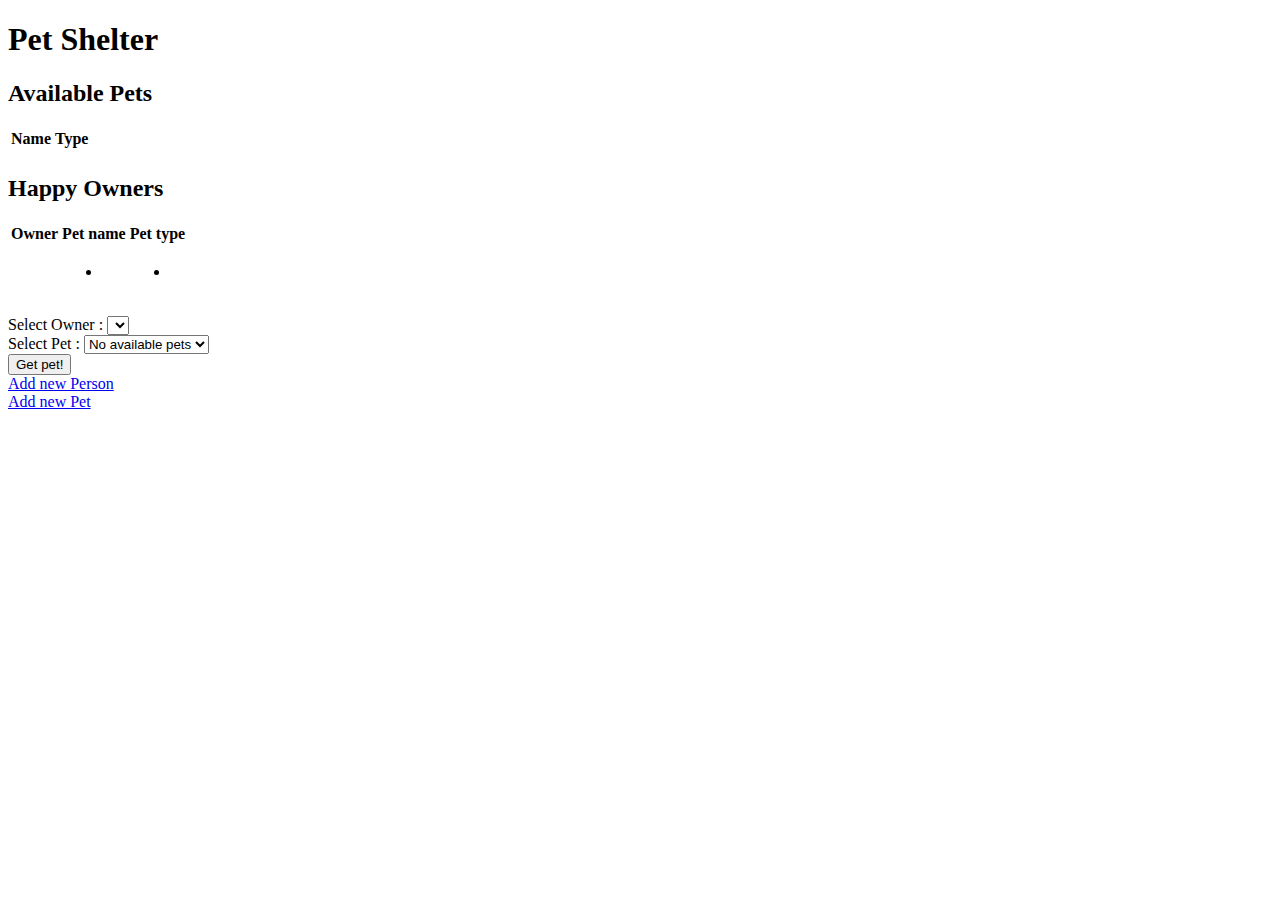
<file: orient-practice-messingaround/src/main/resources/templates/index.html>
<!DOCTYPE html>
<html lang="en" xmlns:th="http://www.thymeleaf.org">

<head>
    <meta charset="UTF-8">
    <title>Homepage</title>
    <meta name="viewport" content="width=device-width, initial-scale=1">
    <link href="https://cdn.jsdelivr.net/npm/bootstrap@5.3.2/dist/css/bootstrap.min.css" rel="stylesheet"
          integrity="sha384-T3c6CoIi6uLrA9TneNEoa7RxnatzjcDSCmG1MXxSR1GAsXEV/Dwwykc2MPK8M2HN" crossorigin="anonymous">
    <link rel="stylesheet" th:href="@{/styles.css}">
</head>

<body>
<div class="container">
    <div class="row mt-3">
        <div class="col text-center">
            <h1 class="display-2">Pet Shelter</h1>
        </div>
    </div>
    <div class="row mt-3">
        <div class="col-6">
            <h2 class="text-primary">Available Pets</h2>
            <table class="table border p-1 text-center">
                <tr>
                    <th class="bg-light">Name</th>
                    <th class="bg-light">Type</th>
                </tr>
                <tr th:each="pet : ${pets}">
                    <td th:text="${pet.name}"></td>
                    <td th:text="${pet.type}"></td>
                </tr>
            </table>
        </div>
        <div class="col-6">
            <h2 class="text-primary">Happy Owners</h2>
            <table class="table border p-1 table-striped text-center">
                <tr>
                    <th class="bg-light">Owner</th>
                    <th class="bg-light">Pet name</th>
                    <th class="bg-light">Pet type</th>
                </tr>
                <tr th:each="person : ${people}">
                    <td th:if="${not #lists.isEmpty(person.pets)}" th:text="${person.name}"></td>
                    <td th:if="${not #lists.isEmpty(person.pets)}">
                        <ul class="list-unstyled">
                            <li th:each="pet : ${person.pets}" th:text="${pet.name}"></li>
                        </ul>
                    </td>
                    <td th:if="${not #lists.isEmpty(person.pets)}">
                        <ul class="list-unstyled">
                            <li th:each="pet : ${person.pets}" th:text="${pet.type}"></li>
                        </ul>
                    </td>
                </tr>
            </table>
        </div>
    </div>
    <div class="row d-flex justify-content-center mt-5">
        <p class="text-danger text-center" th:if="${error}" th:text="${error}"></p>
        <form th:action="@{/}" th:method="put" class="border rounded col-8">
            <div class="row align-items-center">
                <div class="col-5">
                    <label class="form-label">Select Owner :
                        <select class="form-select" name="ownerId">
                            <option th:each="person : ${people}" th:text="${person.name}" th:value="${person.id}"></option>
                        </select>
                    </label>
                </div>
                <div class="col-5">
                    <label class="form-label">Select Pet :
                        <select class="form-select" name="petId">
                            <option th:if="${not #lists.isEmpty(pets)}" th:each="pet : ${pets}" th:value="${pet.id}" th:text="${pet.name} + ' (' + ${pet.type} + ')'"></option>
                            <option selected th:unless="${not #lists.isEmpty(pets)}" disabled >No available pets</option>
                        </select>
                    </label>
                </div>
                <div class="col-2">
                    <button class="btn btn-success">Get pet!</button>
                </div>
            </div>
        </form>
    </div>
    <div class="row gap-2 mt-2 justify-content-center">
        <div class="col-2 d-flex justify-content-center">
            <a href="#" class="btn btn-outline-primary">Add new Person</a>
        </div>
        <div class="col-2 d-flex justify-content-center">
            <a href="#" class="btn btn-outline-primary">Add new Pet</a>
        </div>
    </div>


</div>


<script src="https://cdn.jsdelivr.net/npm/@popperjs/core@2.11.8/dist/umd/popper.min.js"
        integrity="sha384-I7E8VVD/ismYTF4hNIPjVp/Zjvgyol6VFvRkX/vR+Vc4jQkC+hVqc2pM8ODewa9r"
        crossorigin="anonymous"></script>
<script src="https://cdn.jsdelivr.net/npm/bootstrap@5.3.2/dist/js/bootstrap.min.js"
        integrity="sha384-BBtl+eGJRgqQAUMxJ7pMwbEyER4l1g+O15P+16Ep7Q9Q+zqX6gSbd85u4mG4QzX+"
        crossorigin="anonymous"></script>
<script src="https://cdn.jsdelivr.net/npm/bootstrap@5.3.2/dist/js/bootstrap.bundle.min.js"
        integrity="sha384-C6RzsynM9kWDrMNeT87bh95OGNyZPhcTNXj1NW7RuBCsyN/o0jlpcV8Qyq46cDfL"
        crossorigin="anonymous"></script>
</body>

</html>
</file>
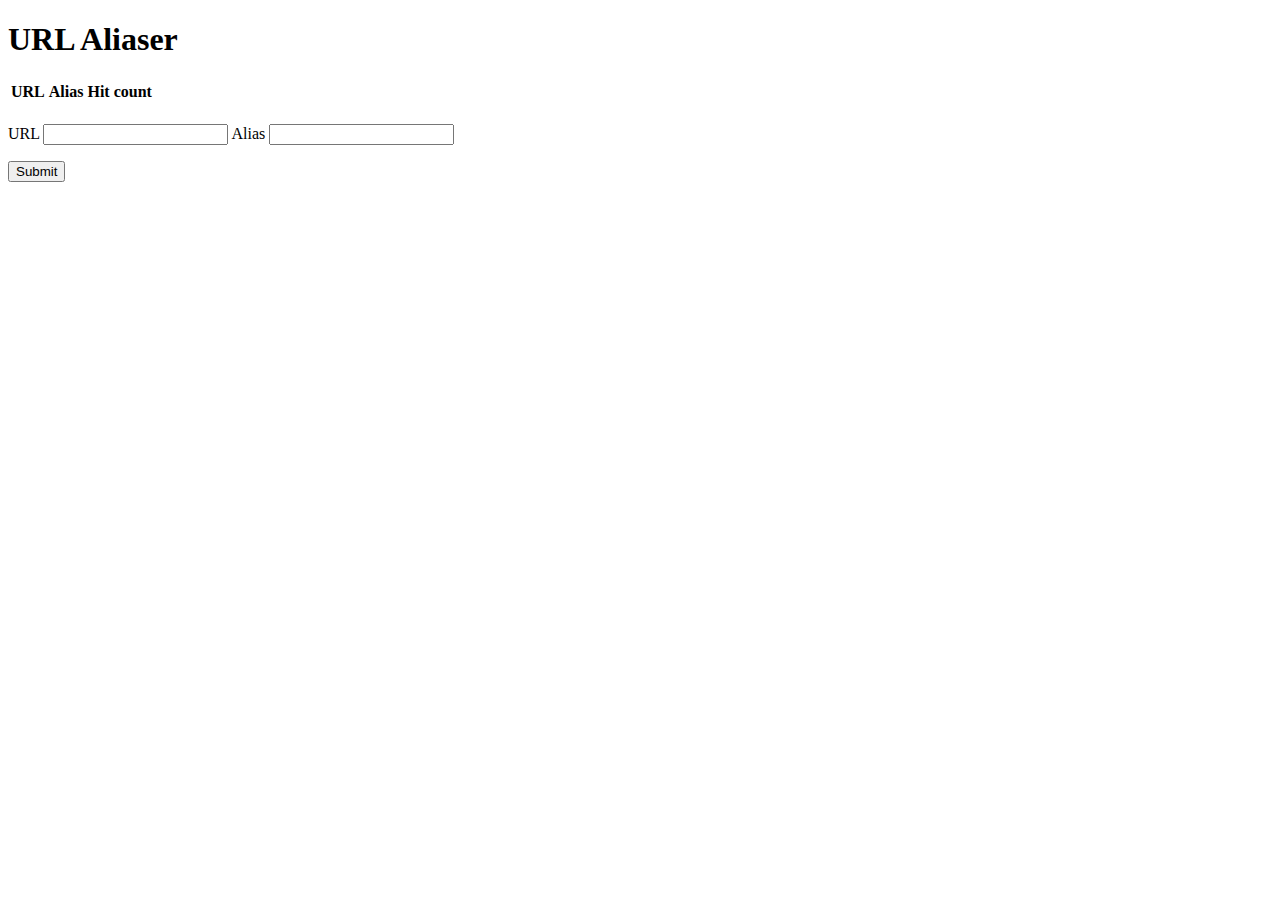
<file: url-aliaser-trial/src/main/resources/templates/index.html>
<!DOCTYPE html>
<html lang="en" xmlns:th="http://www.thymeleaf.org">

<head>
    <meta charset="UTF-8">
    <title>Homepage</title>
    <meta name="viewport" content="width=device-width, initial-scale=1">
    <link href="https://cdn.jsdelivr.net/npm/bootstrap@5.3.2/dist/css/bootstrap.min.css" rel="stylesheet"
          integrity="sha384-T3c6CoIi6uLrA9TneNEoa7RxnatzjcDSCmG1MXxSR1GAsXEV/Dwwykc2MPK8M2HN" crossorigin="anonymous">
    <link rel="stylesheet" th:href="@{/styles.css}">
</head>

<body>
<div class="container">
    <div class="row mt-2">
        <h1 class="display-2">URL Aliaser</h1>
    </div>
    <div class="row mt-2">
        <table class="table">
            <tr>
                <th>URL</th>
                <th>Alias</th>
                <th>Hit count</th>
            </tr>
            <tr th:each="alias : ${aliases}">
                <td><a class="link" th:href="${alias.link.url}" th:text="${alias.link.url}"></a></td>
                <td th:text="${alias.alias}"></td>
                <td th:text="${alias.hitCount}"></td>
            </tr>
        </table>
    </div>
    <div class="row mt-2">
        <p th:if="${createdAlias}" class="text-primary" th:utext="'Your URL is aliased to <b>' +
        ${createdAlias.alias} + '</b> and your secret code is <b>' +
        ${createdAlias.secretCode} + '</b>'">

        </p>
        <form class="form border rounded p-4 col-3" th:action="@{/save-link}" th:method="post">
            <label class="form-label">URL
                <input class="form-control" type="text" name="url" th:value="${url}">
            </label>
            <label class="form-label">Alias
                <input class="form-control" type="text" name="newAlias" th:value="${newAlias}">
            </label>
            <p class="text-danger" th:if="${error}" th:text="${error}"></p>
            <button class="btn btn-success mt-2">Submit</button>
        </form>
    </div>


</div>


<script src="https://cdn.jsdelivr.net/npm/@popperjs/core@2.11.8/dist/umd/popper.min.js"
        integrity="sha384-I7E8VVD/ismYTF4hNIPjVp/Zjvgyol6VFvRkX/vR+Vc4jQkC+hVqc2pM8ODewa9r"
        crossorigin="anonymous"></script>
<script src="https://cdn.jsdelivr.net/npm/bootstrap@5.3.2/dist/js/bootstrap.min.js"
        integrity="sha384-BBtl+eGJRgqQAUMxJ7pMwbEyER4l1g+O15P+16Ep7Q9Q+zqX6gSbd85u4mG4QzX+"
        crossorigin="anonymous"></script>
<script src="https://cdn.jsdelivr.net/npm/bootstrap@5.3.2/dist/js/bootstrap.bundle.min.js"
        integrity="sha384-C6RzsynM9kWDrMNeT87bh95OGNyZPhcTNXj1NW7RuBCsyN/o0jlpcV8Qyq46cDfL"
        crossorigin="anonymous"></script>
</body>

</html><!DOCTYPE html>
<html lang="en" xmlns:th="http://www.thymeleaf.org">

<head>
    <meta charset="UTF-8">
    <title>Title</title>
    <meta name="viewport" content="width=device-width, initial-scale=1">
    <link href="https://cdn.jsdelivr.net/npm/bootstrap@5.3.2/dist/css/bootstrap.min.css" rel="stylesheet"
          integrity="sha384-T3c6CoIi6uLrA9TneNEoa7RxnatzjcDSCmG1MXxSR1GAsXEV/Dwwykc2MPK8M2HN" crossorigin="anonymous">
    <link rel="stylesheet" th:href="@{/styles.css}">
</head>

<body>
<div class="container">


</div>


<script src="https://cdn.jsdelivr.net/npm/@popperjs/core@2.11.8/dist/umd/popper.min.js"
        integrity="sha384-I7E8VVD/ismYTF4hNIPjVp/Zjvgyol6VFvRkX/vR+Vc4jQkC+hVqc2pM8ODewa9r"
        crossorigin="anonymous"></script>
<script src="https://cdn.jsdelivr.net/npm/bootstrap@5.3.2/dist/js/bootstrap.min.js"
        integrity="sha384-BBtl+eGJRgqQAUMxJ7pMwbEyER4l1g+O15P+16Ep7Q9Q+zqX6gSbd85u4mG4QzX+"
        crossorigin="anonymous"></script>
<script src="https://cdn.jsdelivr.net/npm/bootstrap@5.3.2/dist/js/bootstrap.bundle.min.js"
        integrity="sha384-C6RzsynM9kWDrMNeT87bh95OGNyZPhcTNXj1NW7RuBCsyN/o0jlpcV8Qyq46cDfL"
        crossorigin="anonymous"></script>
</body>

</html>
</file>
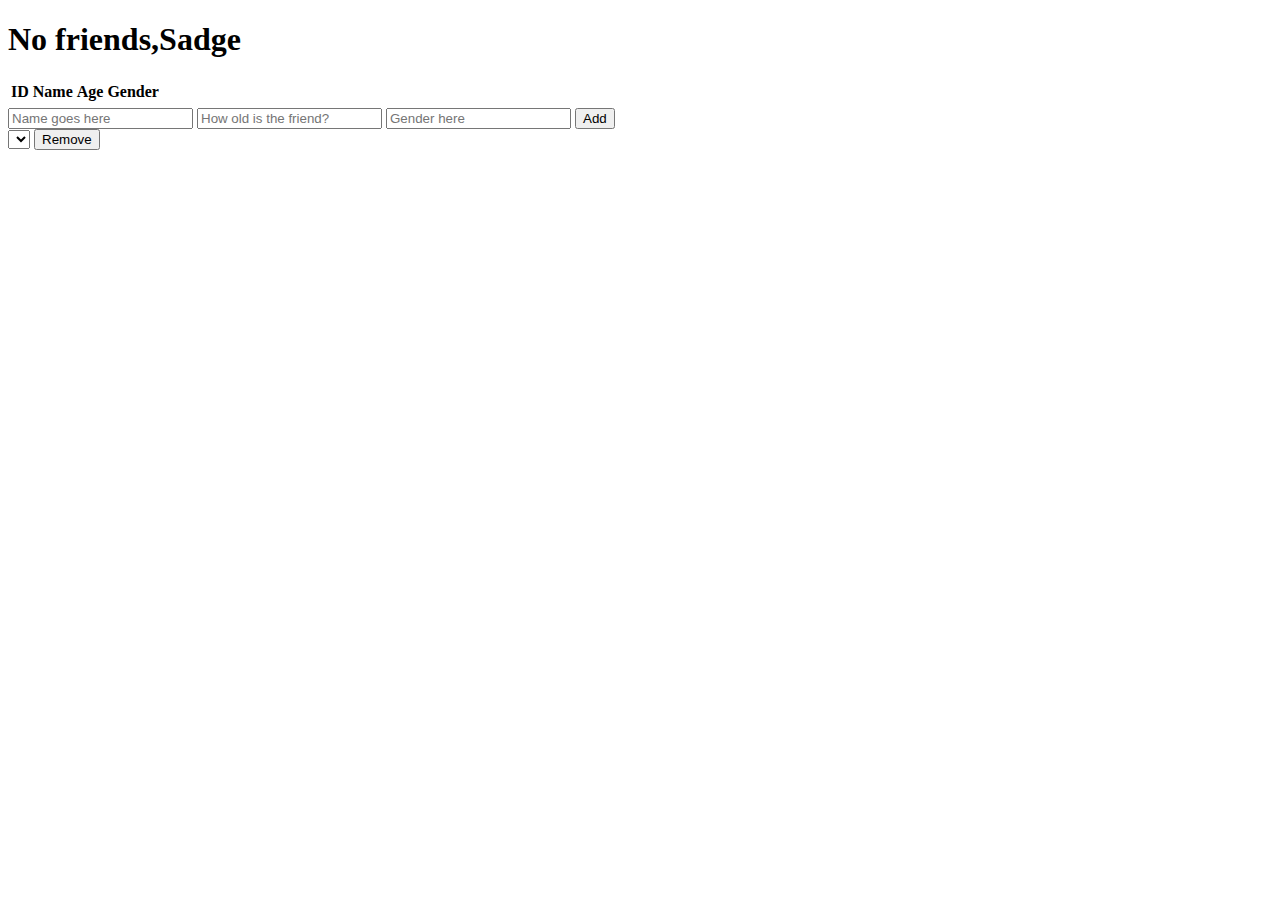
<file: SpringbootPractice/src/main/resources/templates/form.html>
<!DOCTYPE html>
<html xmlns:th="http://www.thymeleaf.org" lang="en">
<head>
    <title>Form Test</title>
    <meta http-equiv="Content-Type" content="text/html; charset=UTF-8" />
    <link rel="stylesheet" th:href="@{style.css}" />
</head>
<body>
    <div th:if="${personList.isEmpty()}">
        <h1> No friends,Sadge </h1>
    </div>
    <div th:unless="${personList.isEmpty()}">
        <table>
            <tr>
                <th>ID</th>
                <th>Name</th>
                <th>Age</th>
                <th>Gender</th>
            </tr>
            <tr th:each="friend : ${personList}">
                <td th:text="${friend.id}"></td>
                <td th:text="${friend.name}"></td>
                <td th:text="${friend.age}"></td>
                <td th:text="${friend.gender}"></td>
            </tr>
        </table>
    </div>


    <div>
        <form th:action="@{/form}" method="post" th:object="${newPerson}">
            <input type="text"
                   th:field="*{name}"
                   required
                   placeholder="Name goes here"
            >
            <input type="number"
                   th:field="*{age}"
                   required
                   placeholder="How old is the friend?"
            >
            <input type="text"
                   th:field="*{gender}"
                   required
                   placeholder="Gender here"
            >
            <button>Add</button>
        </form>
    </div>

    <div th:unless="${personList.isEmpty()}">
        <form th:action="@{/remove}" method="post">
            <select name="id">
                <option th:each="friend : ${personList}"
                        th:value="${friend.id}"
                        th:text="${friend.name}">
                </option>
            </select>
            <button type="submit">Remove</button>
        </form>
    </div>


</body>
</html>
</file>
